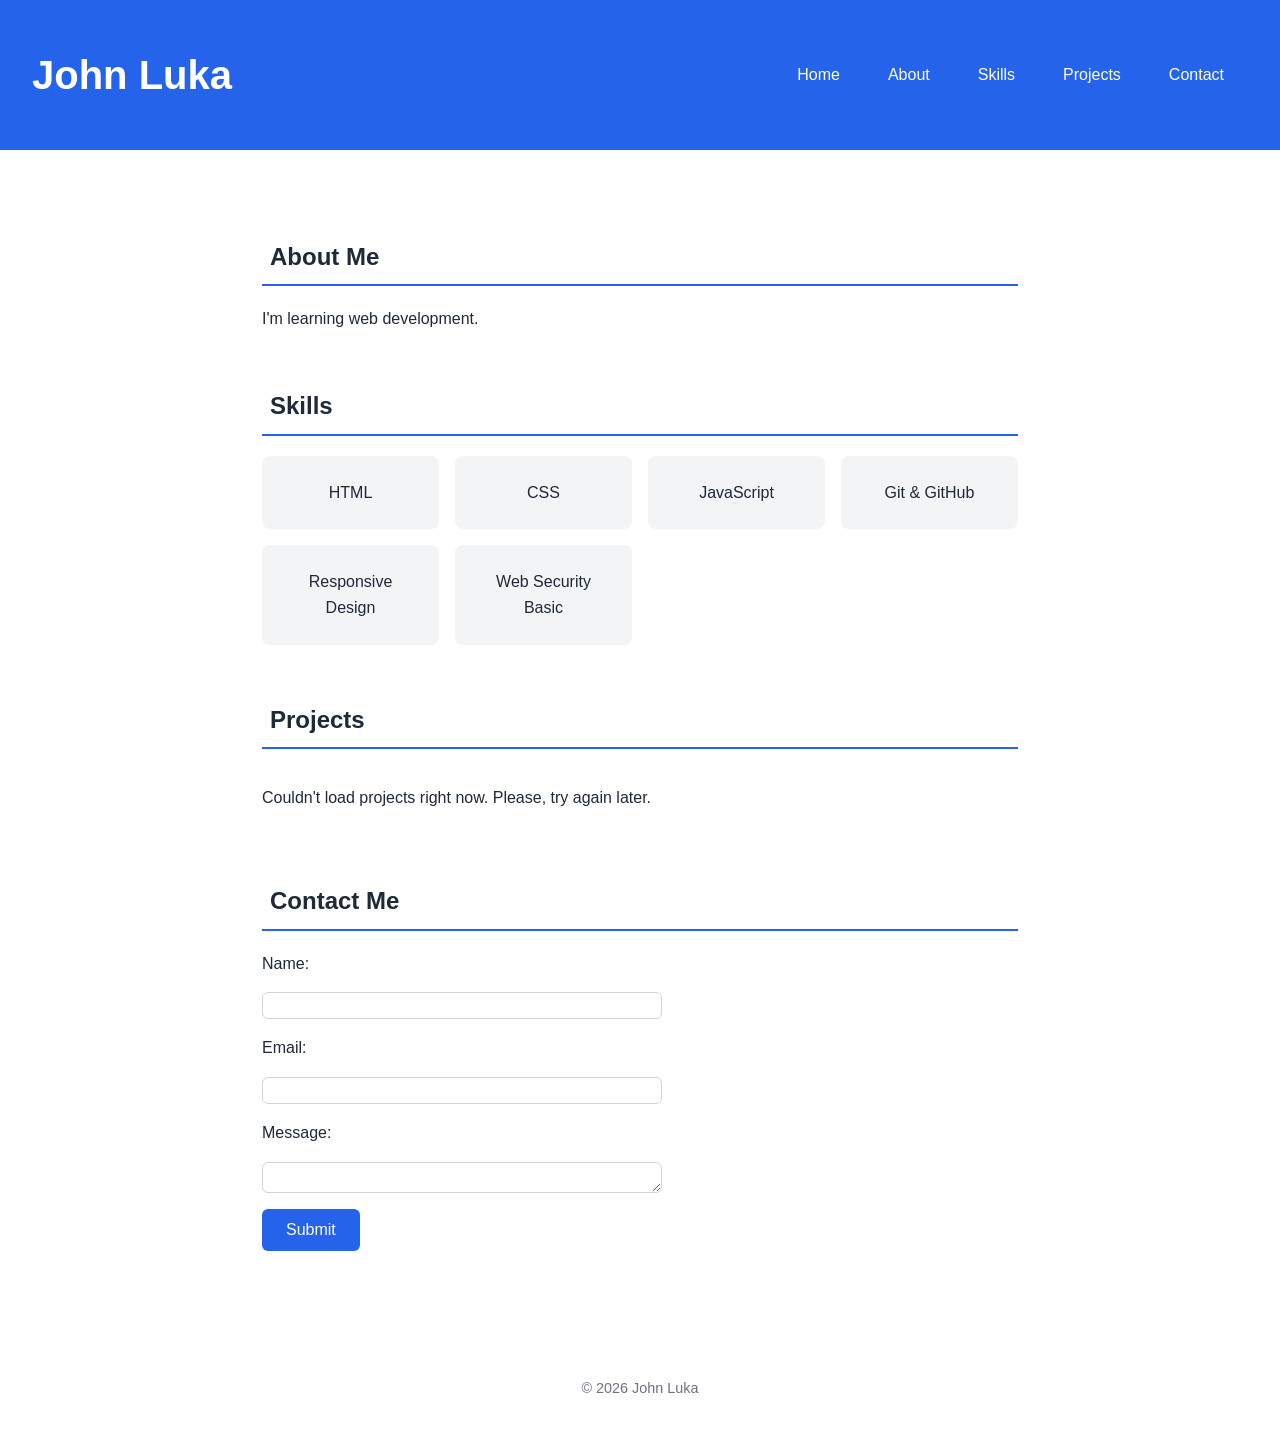
<file: index.html>
<!DOCTYPE html>
<html lang="en">
    <head>
        <meta name="viewport" content="width=device-width, initial-scale=1.0">
        <meta charset="UTF-8">
        <title>My Profile Site</title>
        <link rel="stylesheet" href="style.css">
    </head>
    <body>
        <header>
            <h1>John Luka</h1>
            <button id="navToggle" aria-label="Toggle navigation">☰</button>
            <nav>
                <a href="#home">Home</a>
                <a href="#about">About</a>
                <a href="#skills">Skills</a>
                <a href="#projects">Projects</a>
                <a href="#contact">Contact</a>
            </nav>
        </header>
        <main>
            <section id="about">
                <h2>About Me</h2>
                <p>I'm learning web development.</p>
            </section>
            <section id="skills">
                <h2>Skills</h2>
                <div class="skills-grid">
                    <div class="skill-card">HTML</div>
                    <div class="skill-card">CSS</div>
                    <div class="skill-card">JavaScript</div>
                    <div class="skill-card">Git &amp; GitHub</div>
                    <div class="skill-card">Responsive Design</div>
                    <div class="skill-card">Web Security Basic</div>
                </div>
            </section>
            <section id="projects">
                <h2>Projects</h2>
                <div id="projectsContainer" class="project-grid">
                    <p>Loading Projects...</p>
                </div>
            </section>
            <section id="contact">
                <h2>Contact Me</h2>
                <form id="contactForm">
                    <label for="name">Name:</label>
                    <input type="text" id="name" name="name" required>
                    <label for="email">Email:</label>
                    <input type="email" id="email" name="email" required>
                    <label for="message">Message:</label>
                    <textarea id="message" name="message" rows="5" required></textarea>
                    <button type="submit">Submit</button>
                </form>
            </section>
        </main>
        
        <footer>
            <p>&copy; <span id="year">2026</span> John Luka</p>
        </footer>
    <script src="script.js"></script>
    </body>
</html>
</file>
<file: style.css>
* {
    box-sizing: border-box;
}

:root {
    --primary-color: #2563eb;
    --text-color: #1f2937;
    --spacing: 16px;
    --font-main: 'Segoe UI', sans-serif;
    --background-color: #ffffff;
}

body {
    font-family: var(--font-main);
    color: var(--text-color);
    background-color: var(--background-color);
    line-height: 1.6;
    margin: 0;
}

header {
    display: flex;
    flex-direction: row;
    justify-content: space-between;
    align-items: center;
    gap: 1rem;
    padding: 1rem 2rem;
    background-color: var(--primary-color);
    color: white;
    position: relative;
}

nav {
    display: none;
    flex-direction: column;
    align-items: center;
    position: absolute;
    top: 100%;
    right: 0;
    width: fit-content;
    padding: 0.5rem 0;
    background-color: var(--primary-color);
    box-shadow: 0 8px 16 px rgba(0, 0, 0, 0.15);
    z-index: 10;
}

nav a {
    color:  white;
    text-decoration: none;
    font-weight: 500;
    padding: 1rem 1.5rem;
    display: block;
}
nav a:hover {
    text-decoration: underline;
}

.skills-grid {
    display: grid;
    grid-template-columns: repeat(auto-fit, minmax(150px, 1fr));
    gap: 1rem;
    margin-top: 1rem;
}

.skill-card {
    background-color: #f3f4f6;
    padding: 1.5rem;
    border-radius: 8px;
    text-align: center;
    font-weight: 500;
}

@media (min-width: 768px) {
    header {
        flex-direction: row;
        justify-content: space-between;
        align-items: center;
    }
}

h1 {
    font-size: clamp(1.5rem, 5vw, 2.5rem);
}

main {
    max-width: 900px;
    margin: 0 auto;
    padding: 2rem 1.5rem;
}

section {
    margin: 3rem;
}

h2 {
    font-size: clamp(1.25rem, 4vw, 1.75 rem);
    margin-bottom: 0.75;
    border-bottom: 2px solid var(--primary-color);
    padding: 0.5rem;
}

form {
    display: flex;
    flex-direction: column;
    gap: 1rem;
    max-width: 400px;
}

label {
    font-weight: 500;
}

input, textarea {
    padding: 0.75rem;
    border: 1px solid #d1d5db;
    border-radius: 6px;
    font-family: inherit;
    font-size: 1px;
}

button {
    background-color: var(--primary-color);
    color: white;
    border: none;
    padding: 0.75rem 1.5rem;
    border-radius: 6px;
    font-size: 1rem;
    cursor: pointer;
    align-self: flex-start;
}

button:hover{
    opacity: 0.9;
}

footer {
    text-align: center;
    padding: 2rem;
    color: #6b7280;
    font-size: 0.9rem;
}

.highlight {
    color: var(--primary-color);
    font-weight: bold;
}


nav.nav-open {
display: flex;
}

#navToggle{
    background: none;
    border: none;
    cursor: pointer;
    padding: 0.5rem;
    display: inline-flex;
    align-items: center;
    justify-content: center;
    margin: 0;
    line-height: 5;
}
@media (min-width: 768px) {
    nav {
        display: flex;
        flex-direction: row;
        position: static;
        width: auto;
        padding: 0;
        box-shadow: none;
        background: transparent;
    }
    #navToggle {
        display: none;
    }
}

.skill-card.selected {
    background-color: var(--primary-color);
    color: white;
}

.project-grid {
    display: grid;
    grid-template-columns: repeat(auto-fit, minmax(250px, 1fr));
    gap: 1.5rem;
    margin-top: 1rem;
}

.project-card {
    background: #f3f4f6;
    padding: 1.5rem;
    border-radius: 8px;
}

.project-card h3 {
    margin-top: 0;
}

.project-card a {
    color: var(--primary-color);
    font-weight: 500;
}
</file>
